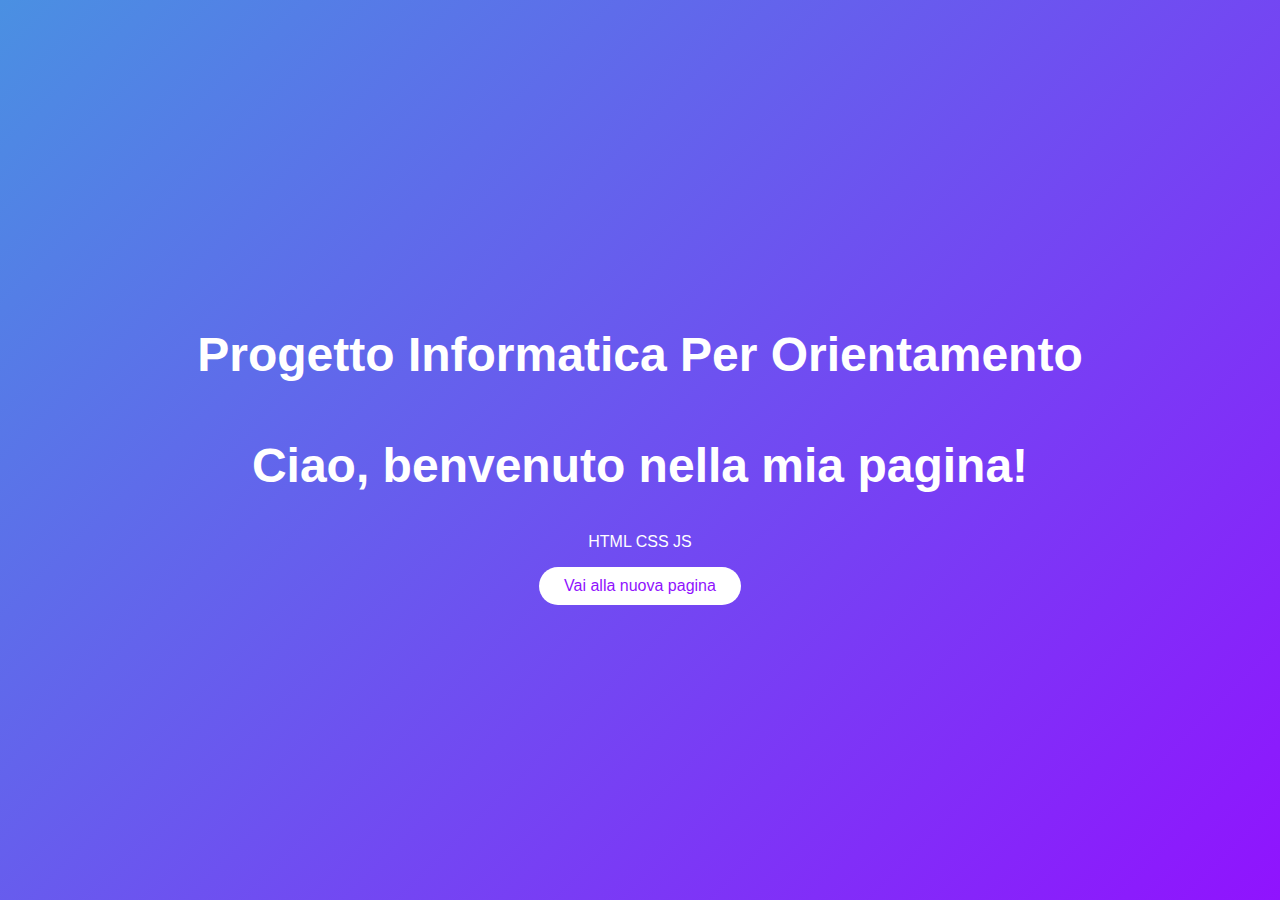
<file: index.html>
<!DOCTYPE html>
<html lang="it">
<head>
    <meta charset="UTF-8">
    <meta name="viewport" content="width=device-width, initial-scale=1.0">
    <title>Progetto</title>
     <link rel="stylesheet" href="style.css">
</head>
<body>
    <h1>Progetto Informatica Per Orientamento</h1>
<h1>Ciao, benvenuto nella mia pagina!</h1>
  <p>HTML CSS JS</p>
  
  <button id="vaiPagina">Vai alla nuova pagina</button>

  <!-- 🔗 Collega il file JavaScript -->
  <script src="script.js"></script>
</body>
</html>
</body>
</html>
</file>
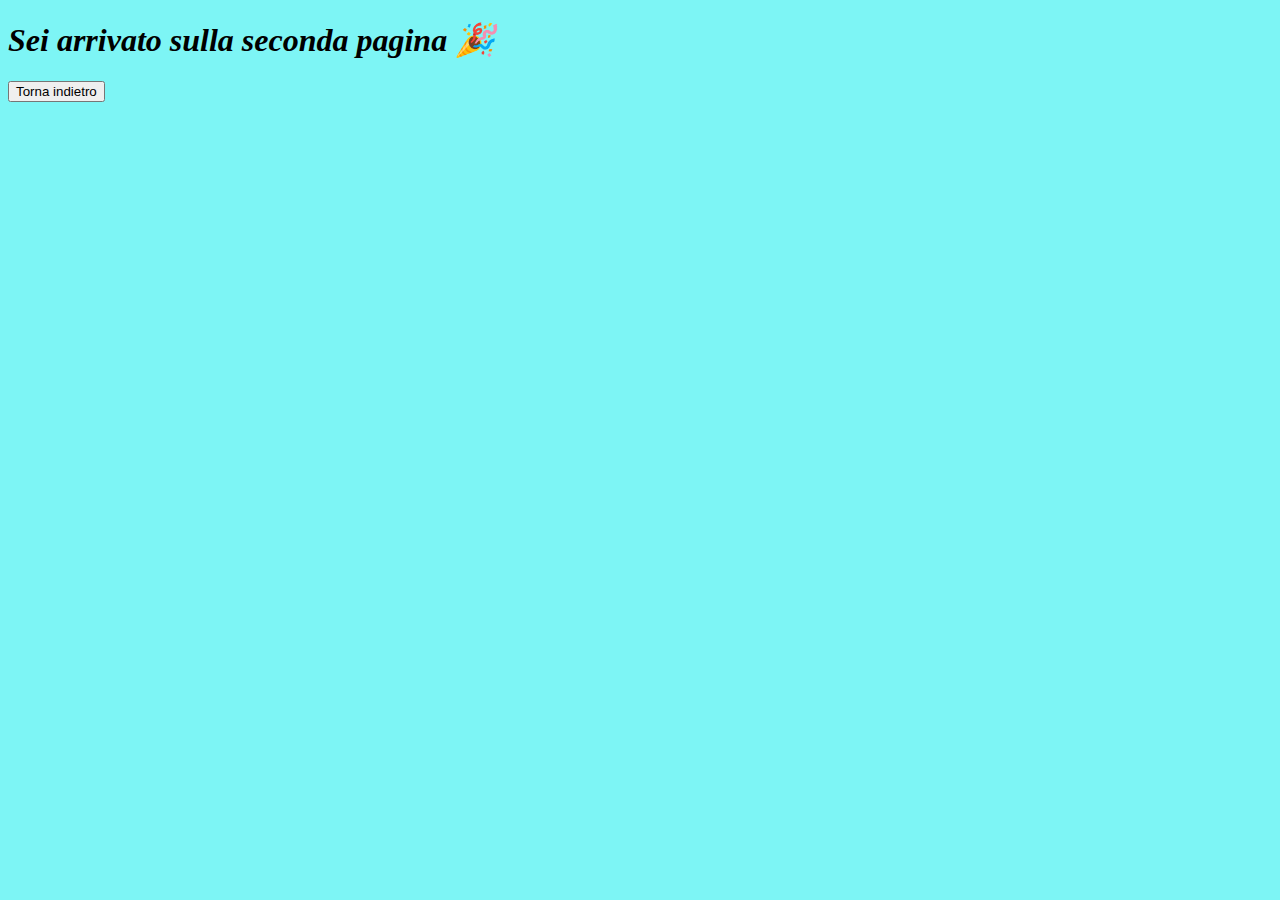
<file: pagina2.html>
<!DOCTYPE html>
<html lang="it">
<head>
  <meta charset="UTF-8">
  <title>Pagina 2</title>
  <link rel="stylesheet" href="pagina2.css">
</head>
<body>
  <h1><em>Sei arrivato sulla seconda pagina 🎉</em></h1>
  <button onclick="window.location.href='index.html'">Torna indietro</button>
  
</body>
</html>
</file>
<file: style.css>
body {
  font-family: 'Poppins', sans-serif;
  background: linear-gradient(135deg, #4A90E2, #9013FE);
  color: white;
  text-align: center;
  margin: 0;
  padding: 0;
  height: 100vh;
  display: flex;
  flex-direction: column;
  justify-content: center;
  align-items: center;
}

h1 {
  font-size: 3rem;
  margin-bottom: 0.5em;
}

button {
  background: white;
  color: #9013FE;
  border: none;
  padding: 10px 25px;
  border-radius: 30px;
  cursor: pointer;
  font-size: 1rem;
  transition: 0.3s;
}

button:hover {
  background: #f2f2f2;
  transform: scale(1.1);
}
</file>
<file: pagina2.css>
body {
    background-color: rgb(125, 245, 245);
}

h1{
    font-family: Cambria, Cochin, Georgia, Times, 'Times New Roman', serif;
    
}
</file>
